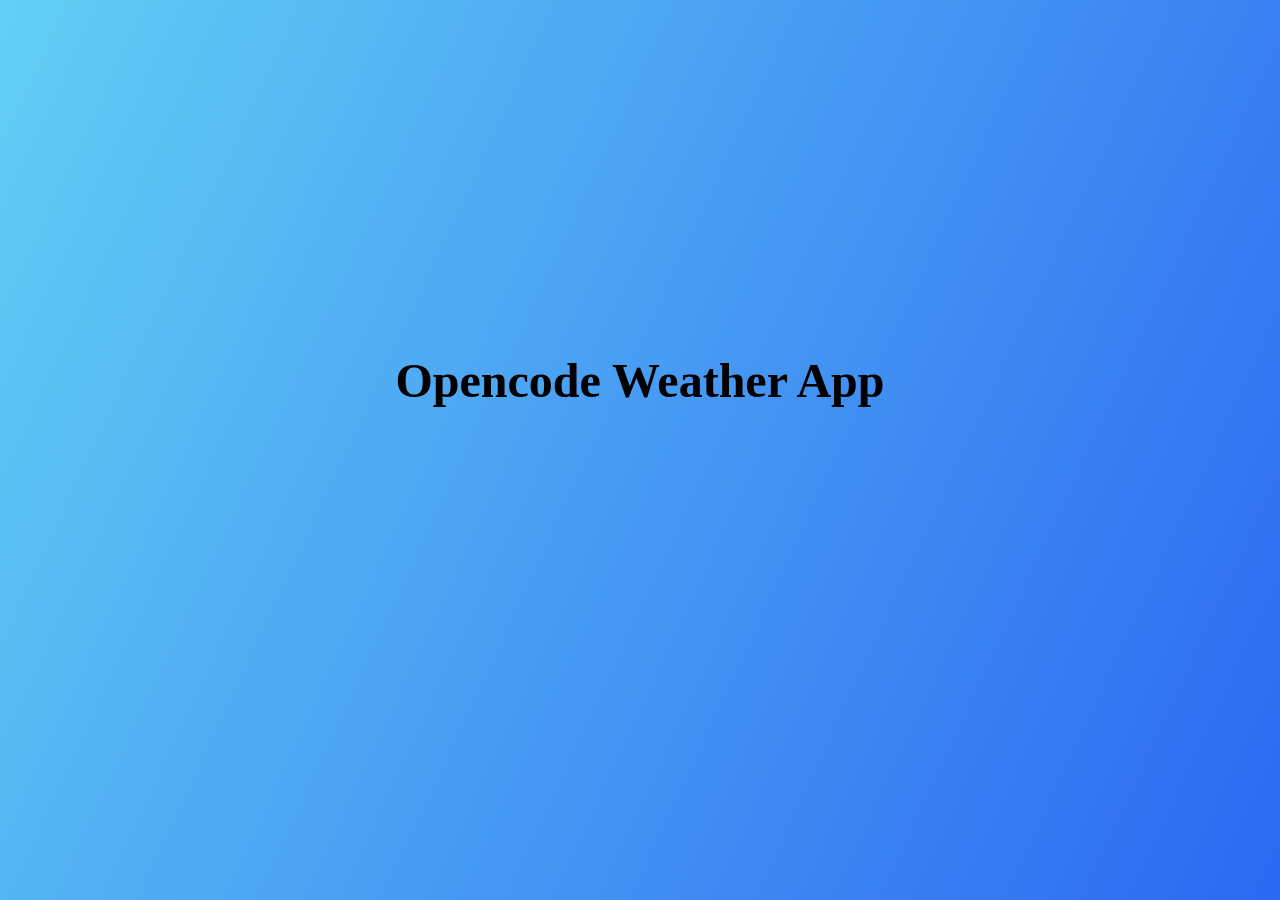
<file: index.html>
<!DOCTYPE html>
<html lang="en">
  <head>
    <meta charset="UTF-8" />
    <meta name="viewport" content="width=device-width, initial-scale=1.0" />
    <link rel="stylesheet" href="css/style.css" />
    <link rel="icon" type="image/x-icon" href="pic/weather.ico" />

    <title>Opencode Weather App</title>
  </head>
  <body>
    <div class="Weather-container">
      <h1 id="opencode">Opencode Weather App</h1>
      <div class="location">
        <h2 id="timezone"></h2>
        <p id="icon"></p>
      </div>
      <div class="temperature">
        <div class="degree-section">
          <h2 id="degree"></h2>
        </div>
        <div class="temperature-description" id="temp-description"></div>
      </div>
    </div>
    <script src="js/script.js"></script>
  </body>
</html>
</file>
<file: css/style.css>
* {
  padding: 0;
  margin: 0;
  box-sizing: border-box;
}
body {
  background: linear-gradient(115deg, #62cff4, #2c67f2);
  background-repeat: no-repeat;
  background-size: cover;
  height: 100vh;
  display: flex;
  justify-content: center;
  align-items: center;
}
.Weather-container {
  width: 70%;
  padding: 30px;
  height: 80vh;
  display: flex;
  justify-content: center;
  align-items: center;
  flex-direction: column;
  gap: 30px;
}
.Weather-container > h1 {
  text-align: center;
  padding: 10px;
  font-size: 3rem;
  font-weight: bold;
  width: 100%;
}

.location {
  display: flex;
  justify-content: space-around;
  align-items: center;
  width: 100%;
  padding: 10px;
}

.temperature {
  display: flex;
  justify-content: center;
  align-items: center;
  flex-direction: column;
  width: 100%;
  padding: 20px;
  gap: 20px;
}
.degree-section h2 {
  font-size: 2rem;
  cursor: pointer;
}

.temperature-description {
  font-size: 1.5rem;
  font-weight: bold;
}

@media screen and (max-width: 480px) {
  body {
    min-height: 100vh;
  }
  .Weather-container {
    width: 90%;
    padding: 15px;
  }
  .Weather-container > h1 {
    font-size: 1.5rem;
    overflow-x: hidden;
  }
  .location {
    flex-direction: column;
    justify-content: center;
    align-items: center;
    gap: 10px;
  }
  .location h2 {
    margin-top: 20px;
    font-size: 1.2rem;
  }
  .degree-section h2 {
    font-size: 1.5rem;
  }
  .temperature-description {
    font-size: 1.2rem;
  }
}
</file>
<file: css/Weather.css>
* {
  padding: 0;
  margin: 0;
  box-sizing: border-box;
}
body {
  background: linear-gradient(115deg, #62cff4, #2c67f2);
  background-repeat: no-repeat;
  background-size: cover;
  height: 100vh;
  display: flex;
  justify-content: center;
  align-items: center;
}
.Weather-container {
  width: 70%;
  padding: 30px;
  height: 80vh;
  display: flex;
  justify-content: center;
  align-items: center;
  flex-direction: column;
  gap: 30px;
}
.Weather-container > h1 {
  text-align: center;
  padding: 10px;
  font-size: 3rem;
  font-weight: bold;
  width: 100%;
}

.location {
  display: flex;
  justify-content: space-around;
  align-items: center;
  width: 100%;
  padding: 10px;
}

.temperature {
  display: flex;
  justify-content: center;
  align-items: center;
  flex-direction: column;
  width: 100%;
  padding: 20px;
  gap: 20px;
}
.degree-section h2 {
  font-size: 2rem;
  cursor: pointer;
}

.temperature-description {
  font-size: 1.5rem;
  font-weight: bold;
}

@media screen and (max-width: 480px) {
  body {
    min-height: 100vh;
  }
  .Weather-container {
    width: 90%;
    padding: 15px;
  }
  .Weather-container > h1 {
    font-size: 1.5rem;
    overflow-x: hidden;
  }
  .location {
    flex-direction: column;
    justify-content: center;
    align-items: center;
    gap: 10px;
  }
  .location h2 {
    margin-top: 20px;
    font-size: 1.2rem;
  }
  .degree-section h2 {
    font-size: 1.5rem;
  }
  .temperature-description {
    font-size: 1.2rem;
  }
}
</file>
